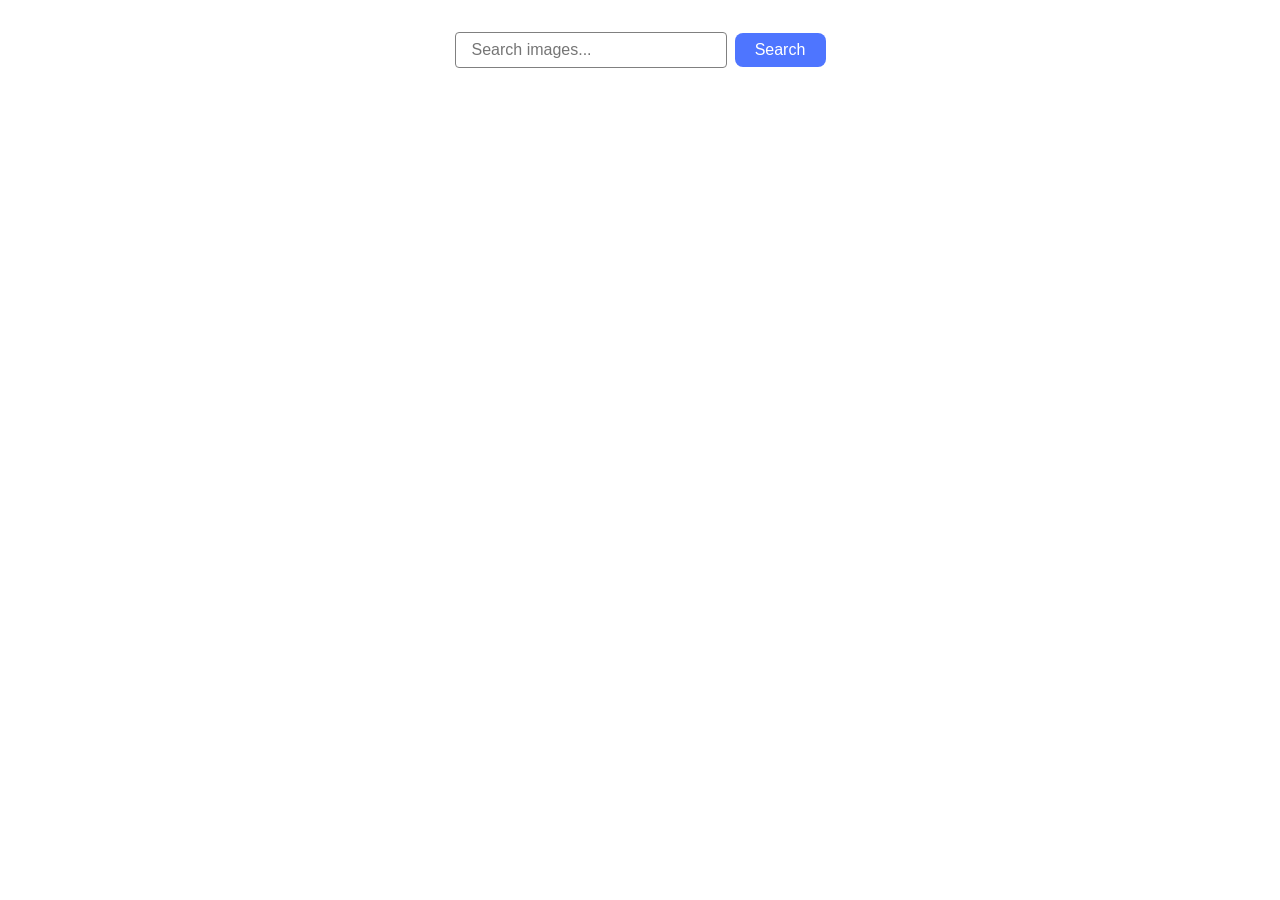
<file: src/index.html>
<!doctype html>
<html lang="en">
  <head>
    <meta charset="UTF-8" />
    <link rel="icon" type="image/svg+xml" href="/favicon.svg" />
    <meta name="viewport" content="width=device-width, initial-scale=1.0" />
    <title>Vanilla App Template</title>
    <link rel="stylesheet" href="./css/styles.css" />
  </head>
  <body>
    <form class="form">
      <label>
        <input
          type="text"
          name="search-text"
          placeholder="Search images..."
          required
        />
      </label>
      <button type="submit">Search</button>
    </form>

    <ul class="gallery"></ul>

    <button type="button" class="load-more is-hidden">Load more</button>
    <span class="loader is-hidden">Loading images, please wait...</span>

    <script type="module" src="./main.js"></script>
  </body>
</html>
</file>
<file: src/css/styles.css>
/**
  |============================
  | include css partials with
  | default @import url()
  |============================
*/
/* Common styles */
@import url('./reset.css');
@import url('./base.css');
@import url('./main.css');
</file>
